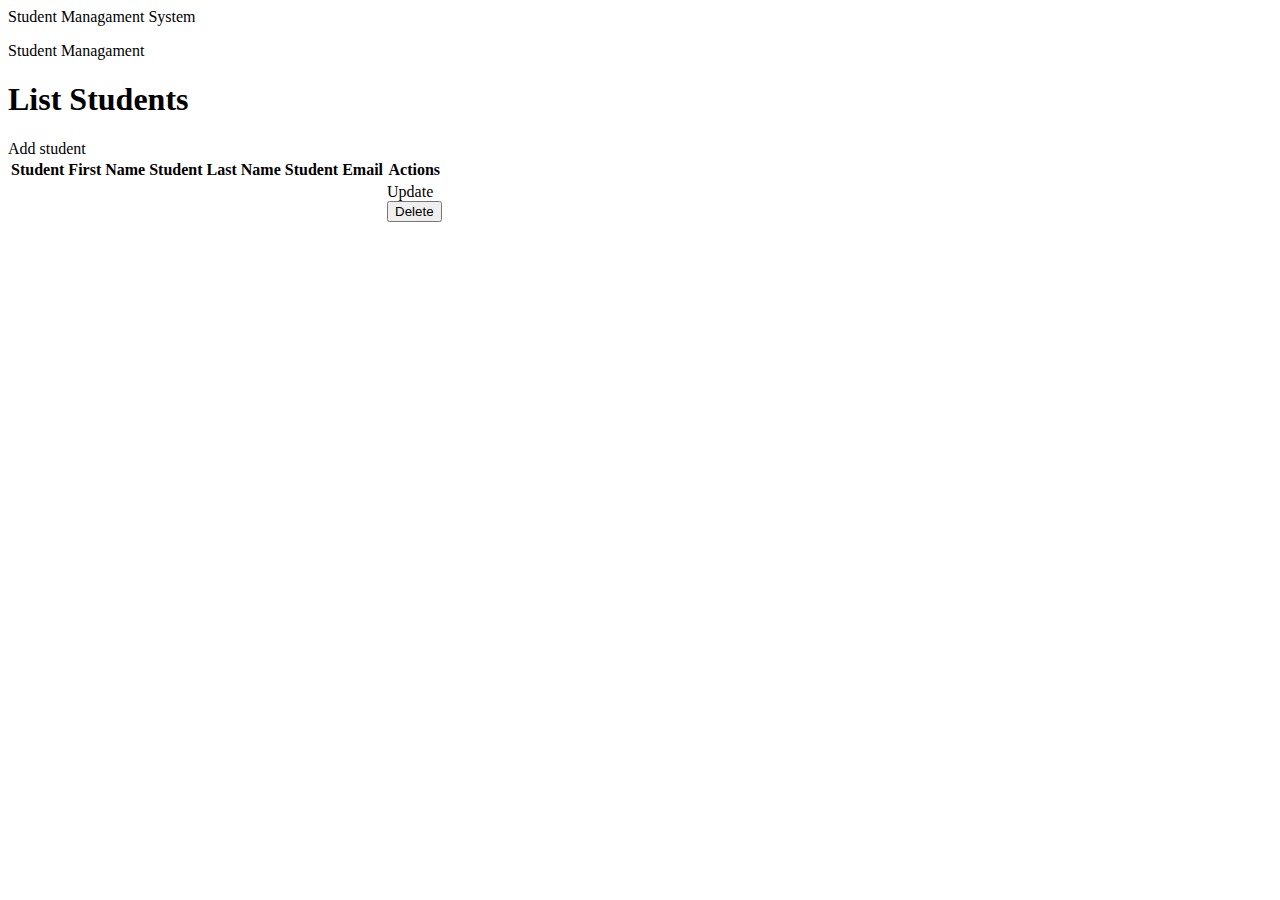
<file: src/main/resources/templates/index.html>
<!DOCTYPE html>
<html lang="en" xmlns:th="http://www.w3.org/1999/xhtml">
<head>
    <meta charset="UTF-8">
    <meta http-equiv="X-UA-Compatible" content="IE=edge">
    <meta name="viewport" content="width=s, initial-scale=1.0">
    <link rel="stylesheet" th:href="@{/styles.css}">
    <title>Student Managament System</title>
</head>
<body>
    <nav>
        <a class="nav-bar-text" th:href="@{/students}">Student Managament System</a>
        <p class="nav-bar-text">Student Managament</p>
    </nav>
    <div class="wrapper">
        <div>
            <div class="top-container">
                <h1>List Students</h1>
                <a class="btn btn-add" th:href="@{/students/new}">Add student</a>
            </div>
    
            <div class="container">
                <table>
                    <thead>
                        <tr>
                            <th>Student First Name</th>
                            <th>Student Last Name</th>
                            <th>Student Email</th>
                            <th>Actions</th>
                        </tr>
                    </thead>
                    <tbody th:if="${not #lists.isEmpty(students)}">
                        <tr th:each="student: ${students}">
                            <td th:text="${student.firstName}"></td>
                            <td th:text="${student.lastName}"></td>
                            <td th:text="${student.email}"></td>
                            <td class="buttons">
                                <a class="btn" th:href="@{/students/edit/{id} (id = ${student.id})}">Update</a>
                                <form   th:action="@{/students/delete/{id} (id = ${student.id})}"
                                        th:method="delete">
                                    <input class="btn btn-red" type="submit" value="Delete">
                                </form>
                            </td>
                        </tr>
                    </tbody>
                </table>
            </div>
        </div>
    </div>
</body>
</html>
</file>
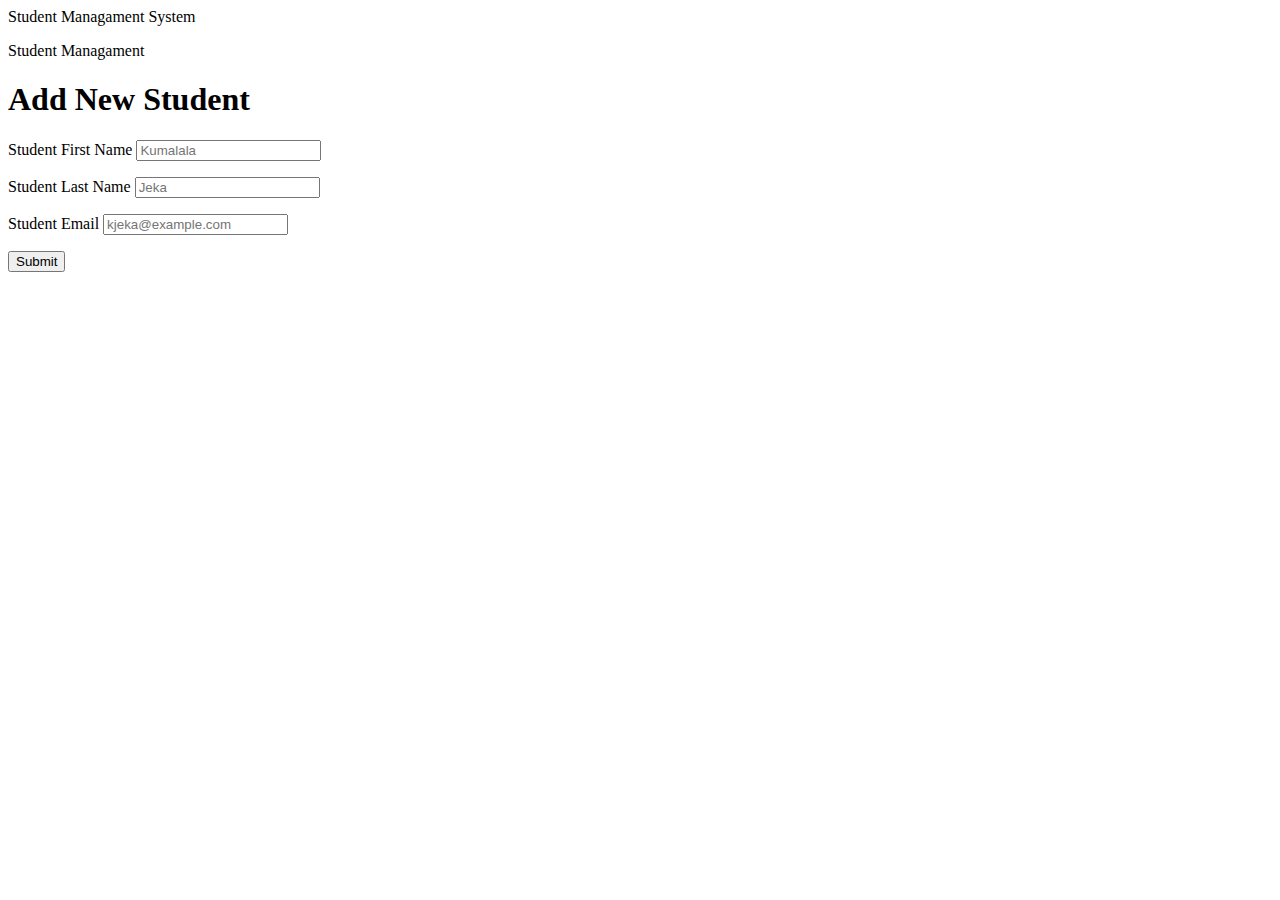
<file: src/main/resources/templates/add.html>
<!DOCTYPE html>
<html lang="en" xmlns:th="http://www.w3.org/1999/xhtml">
<head>
    <meta charset="UTF-8">
    <meta http-equiv="X-UA-Compatible" content="IE=edge">
    <meta name="viewport" content="width=device-width, initial-scale=1.0">
    <link rel="stylesheet" th:href="@{/style2.css}">
    <title>Student Managament System</title>
</head>
<body>
    <nav>
        <a class="nav-bar-text" th:href="@{/students}">Student Managament System</a>
        <p class="nav-bar-text">Student Managament</p>
    </nav>
    <div class="container">
        <form action="#"
              th:method="post"
              th:action="@{/students/new}"
              th:object="${student}">
            <h1>Add New Student</h1>
            <div>
                <label for="firstName">Student First Name</label>
                <input type="text" placeholder="Kumalala" id="firstName" th:field="*{firstName}">
                <p class="error" th:if="${#fields.hasErrors('firstName')}" th:errors="*{firstName}"></p>
            </div>
            <div>
                <label for="lastName">Student Last Name</label>
                <input type="text" placeholder="Jeka" id="lastName" th:field="*{lastName}">
                <p class="error" th:if="${#fields.hasErrors('lastName')}" th:errors="*{lastName}"></p>
            </div>
            <div>
                <label for="email">Student Email</label>
                <input type="text" placeholder="kjeka@example.com" id="email" th:field="*{email}">
                <p class="error" th:if="${#fields.hasErrors('email')}" th:errors="*{email}"></p>
            </div>
            <div>
                <input type="submit" value="Submit">
            </div>
        </form>
    </div>
</body>
</html>
</file>
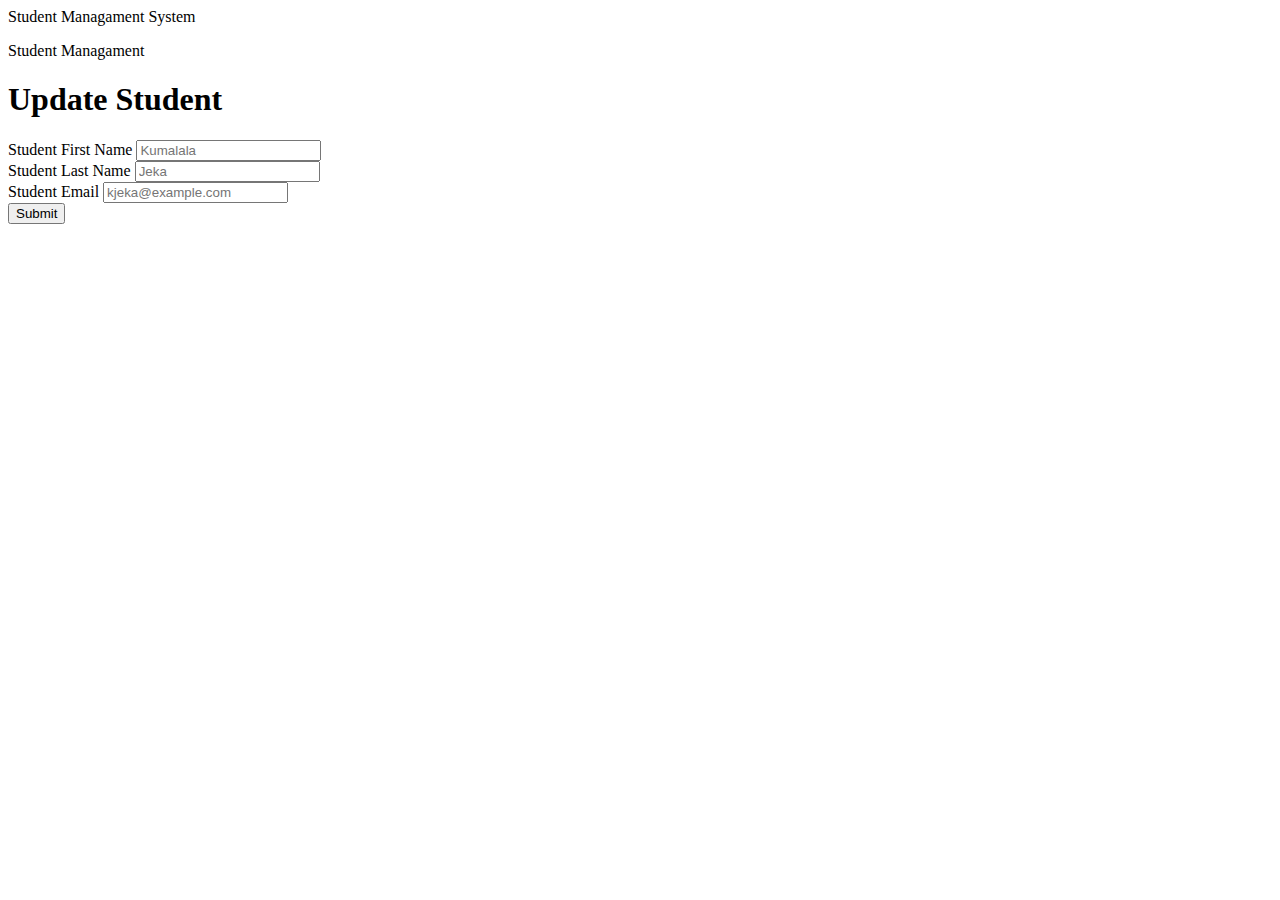
<file: src/main/resources/templates/edit.html>
<!DOCTYPE html>
<html lang="en" xmlns:th="http://www.w3.org/1999/xhtml">
<head>
    <meta charset="UTF-8">
    <meta http-equiv="X-UA-Compatible" content="IE=edge">
    <meta name="viewport" content="width=device-width, initial-scale=1.0">
    <link rel="stylesheet" th:href="@{/style2.css}">
    <title>Student Managament System</title>
</head>
<body>
    <nav>
        <a class="nav-bar-text" th:href="@{/students}">Student Managament System</a>
        <p class="nav-bar-text">Student Managament</p>
    </nav>
    <div class="container">
        <form action=""
              th:method="put"
              th:action="@{/students/edit/{id} (id=${student.id})}"
              th:object="${student}">
            <h1>Update Student</h1>
            <div>
                <label for="firstName">Student First Name</label>
                <input type="text" placeholder="Kumalala" id="firstName" th:field="*{firstName}" th:name="firstName">
            </div>
            <div>
                <label for="lastName">Student Last Name</label>
                <input type="text" placeholder="Jeka" id="lastName" th:field="*{lastName}" th:name="lastName">
            </div>
            <div>
                <label for="email">Student Email</label>
                <input type="text" placeholder="kjeka@example.com" id="email" th:field="*{email}" th:name="email">
            </div>
            <div>
                <input type="submit" value="Submit">
            </div>
        </form>
    </div>
</body>
</html>
</file>
